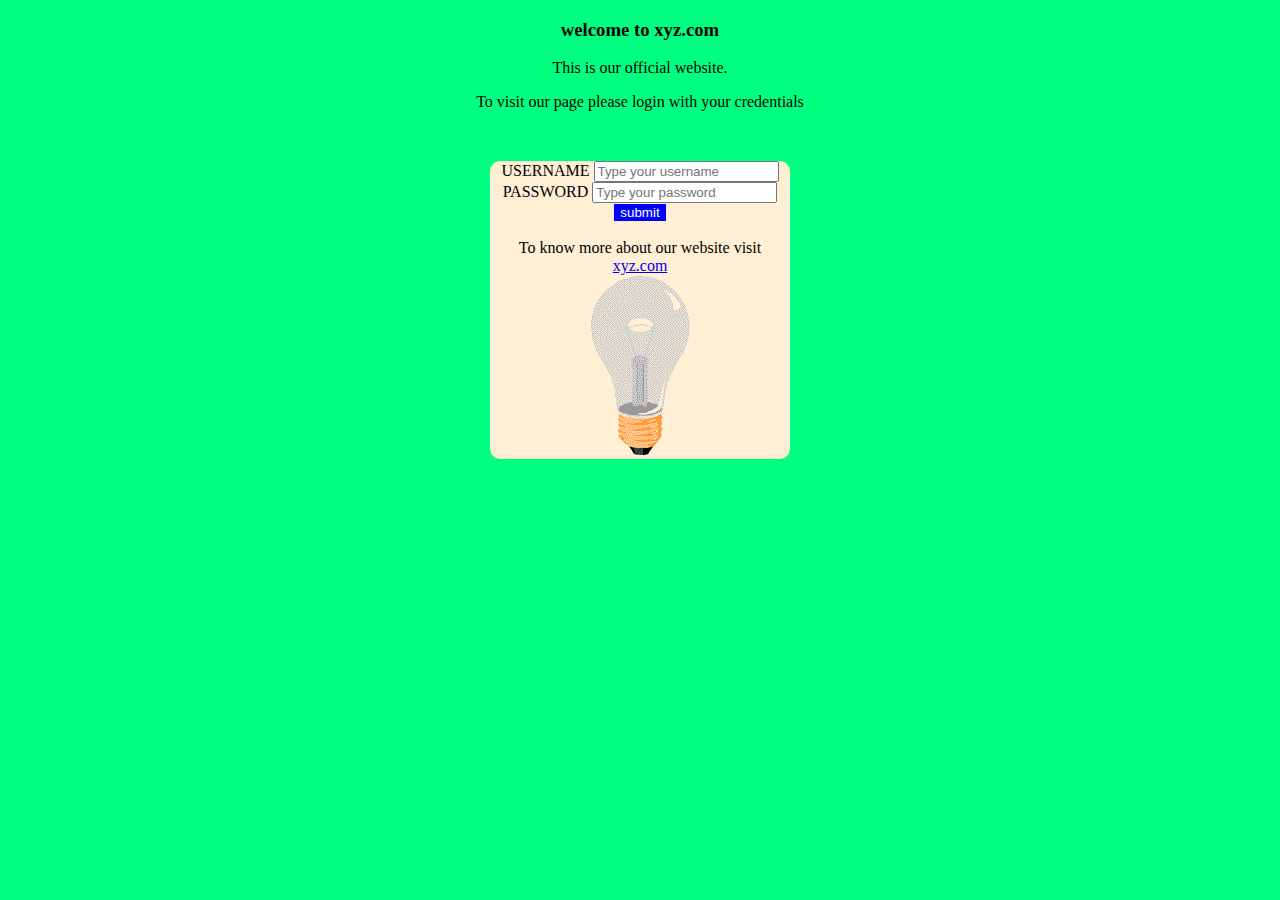
<file: index.html>
<!DOCTYPE html>
<html style="background-color: rgb(0, 255, 128);">
    <head>
        <title>LOGIN PAGE</title>
        <h3 style="text-align: center;">welcome to xyz.com</h3>
        <link rel="icon" href="icon-music.svg">
        <link rel="stylesheet" href="styles.css">
    </head>
    <body style="text-align: center;" >
        <P>This is our official website.</P>
        <p>To visit our page please login with your credentials </p>
        <div class="card">
            <form onsubmit="myfunction()">
                <label for="USERNAME">USERNAME</label>
                <input type="text" id="USERNAME" name="USERNAME" placeholder="Type your username"><br>
                <label for="PASSWORD"> PASSWORD</label>
                <input type="password" id="PASSWORD" name="PASSWORD" placeholder="Type your password"><br>
                <button type="submit"  >submit</button>
            </form><br>
            <p1>To know more about our website visit <a href="www.xyz.com">xyz.com</a></p1><br>
            <img src="pic_bulboff.gif"  id="image">
        </div>
        <script>
            function myfunction(){
                const name=document.getElementById("USERNAME");
                const password =document.getElementById("PASSWORD");
                const username = name.value;
                const passw = password.value;
                if (username == "" || passw == ""){
                    window.alert("enter proper crendtials")
                }else {
                    console.log("username :",username);
                    console.log("password :",passw);
                }
            }
        </script>
         
         
    </body>
</html>
</file>
<file: styles.css>
.card{
    background-color: papayawhip;
    border-radius: 10px;
    text-align: center;
    background-size: cover;
    width: 300px;
    margin: 50px auto;
}
button{
    border:none;
    background-color: blue;
    color: white;

}
button:hover{
    color: whitesmoke;
}
</file>
